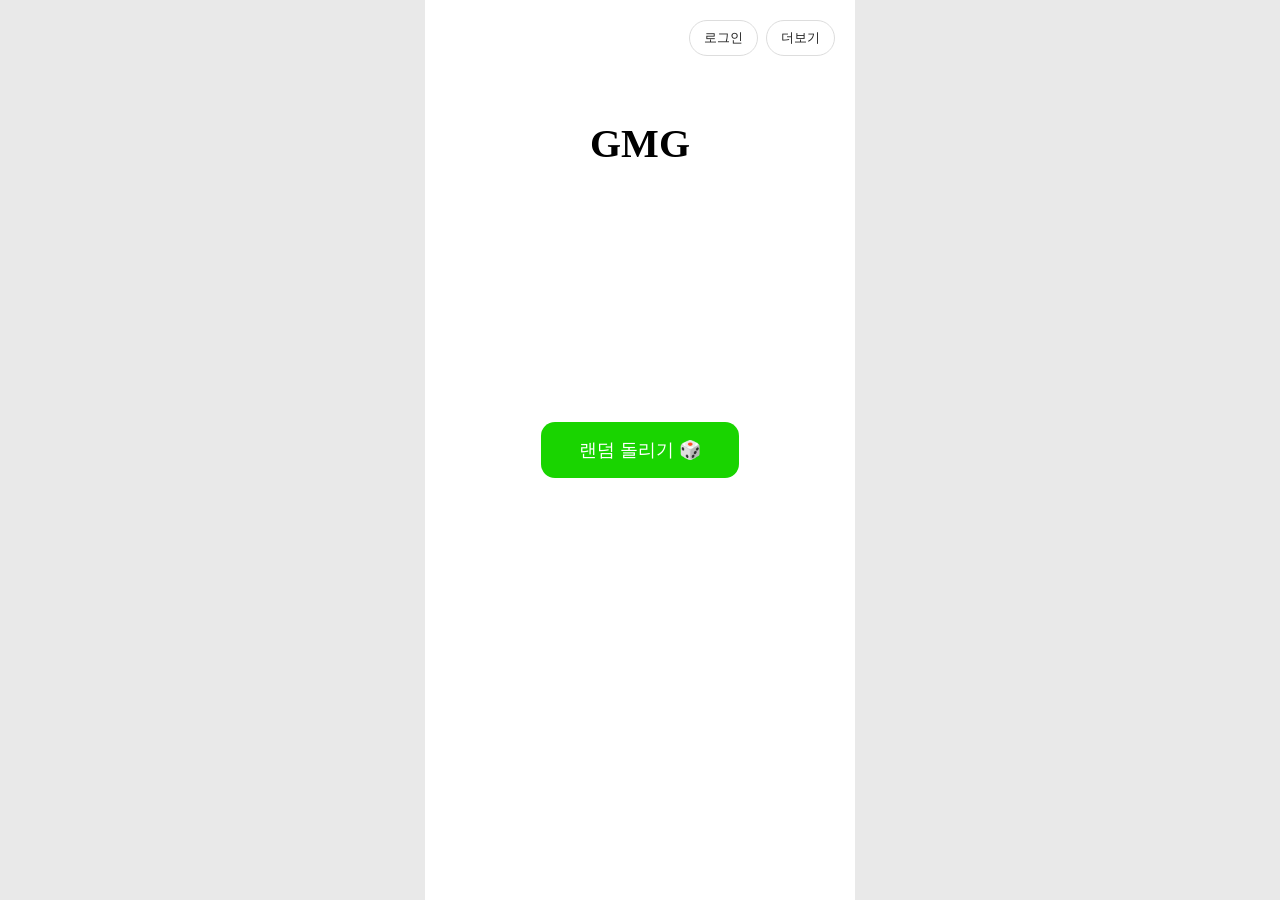
<file: src/main/resources/static/index.html>
<!DOCTYPE html>
<html lang="ko">

<head>
    <meta charset="UTF-8" />
    <title>GMG</title>
    <meta name="viewport" content="width=device-width, initial-scale=1.0" />
    <link rel="stylesheet" href="css/style.css" />
    <link rel="stylesheet" href="css/index.css" />
</head>

<body>
    <div class="top-right">
        <a href="login.html">
            <button class="login-btn">로그인</button>
        </a>
        <a href="PlanList.html">
            <button class="more-btn">더보기</button>
        </a>
    </div>
    <h1>GMG</h1>
    <a href="RandomPage.html">
        <button class="random-btn">랜덤 돌리기 🎲</button>
    </a>
</body>

</html>
</file>
<file: src/main/resources/static/css/style.css>
/* style.css */
* {
    box-sizing: border-box;
}

html {
    background: #e9e9e9;
}

body {
    width: 100%;
    max-width: 430px;
    /* 앱 가로 최대 폭 */
    min-height: 100vh;
    /* 화면 높이만큼 사용 */
    margin: 0 auto;
    /* 좌우 중앙 정렬 */
    background: #ffffff;
    overflow: hidden;
    /* 앱 영역 밖으로 넘치지 않게 */
    position: relative;
}
</file>
<file: src/main/resources/static/css/index.css>
/* 버튼 전용 스타일 */

.top-right {
    position: absolute;
    top: 20px;
    right: 20px;
    display: flex;
    gap: 8px;
}

.login-btn,
.more-btn {
    padding: 8px 14px;
    border: 1px solid #ddd;
    border-radius: 999px;
    background: white;
    color: #222;
    cursor: pointer;
    font-size: 13px;
}

h1 {
    position: absolute;
    top: 120px;
    left: 50%;
    transform: translateX(-50%);
    margin: 0;
    font-size: 2.5rem;
}

.random-btn {
    position: absolute;
    left: 50%;
    top: 50%;
    transform: translate(-50%, -50%);
    padding: 16px 38px;
    border: none;
    border-radius: 14px;
    background: #19d400;
    color: white;
    font-size: 18px;
    cursor: pointer;
}
</file>
